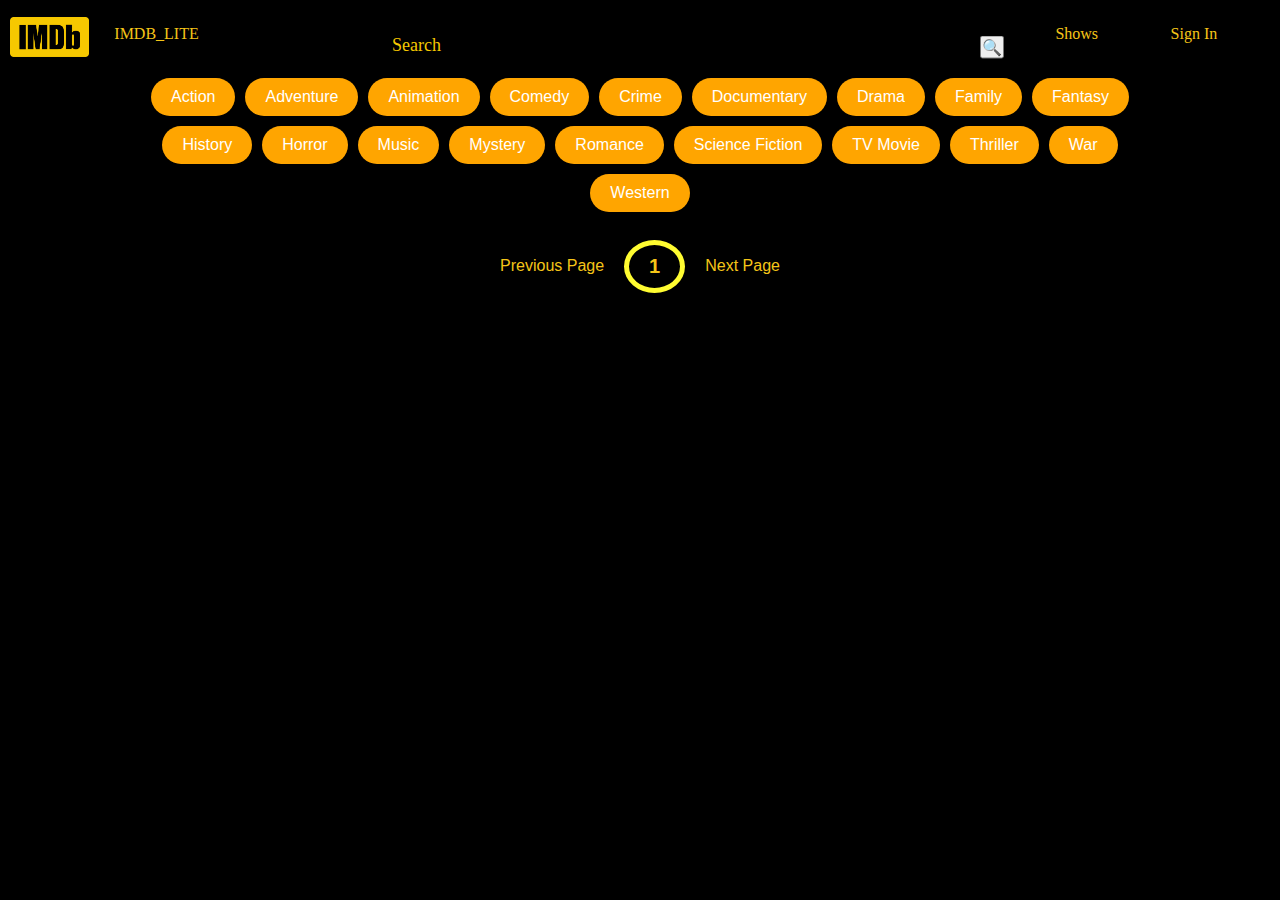
<file: movies.html>
<!DOCTYPE html>
<html lang="en">
<head>
    <meta charset="UTF-8">
    <meta name="viewport" content="width=device-width, initial-scale=1.0">
    <script src="https://cdn.jsdelivr.net/npm/@popperjs/core@2.9.3/dist/umd/popper.min.js" integrity="sha384-W8fXfP3gkOKtndU4JGtKDvXbO53Wy8SZCQHczT5FMiiqmQfUpWbYdTil/SxwZgAN" crossorigin="anonymous"></script>
    <script src="https://cdn.jsdelivr.net/npm/bootstrap@5.1.1/dist/js/bootstrap.min.js" integrity="sha384-skAcpIdS7UcVUC05LJ9Dxay8AXcDYfBJqt1CJ85S/CFujBsIzCIv+l9liuYLaMQ/" crossorigin="anonymous"></script>        
    <link href="https://cdn.jsdelivr.net/npm/bootstrap@5.1.1/dist/css/bootstrap.min.css" rel="stylesheet" integrity="sha384-F3w7mX95PdgyTmZZMECAngseQB83DfGTowi0iMjiWaeVhAn4FJkqJByhZMI3AhiU" crossorigin="anonymous">
    <script src="https://cdn.jsdelivr.net/npm/bootstrap@5.1.1/dist/js/bootstrap.bundle.min.js" integrity="sha384-/bQdsTh/da6pkI1MST/rWKFNjaCP5gBSY4sEBT38Q/9RBh9AH40zEOg7Hlq2THRZ" crossorigin="anonymous"></script>
    <link rel="stylesheet" href="style.css">
    <title>Movies</title>
</head>
<body>
    <!-- Header -->
    <div class="container">
        <div class="header" id="header">
            <div class="logo">
                <img src="images/1150px-IMDB_Logo_2016.svg.png"/>
            </div>
                <div class="element">
                    <a href="index.html"class="a_element">IMDB_LITE</a> 
                </div>
                <div class="box">
                    <form name="search1" id="form">
                        <input type="text" class="input search" name="txt" id="searchText" id="search" class="form-control" placeholder="Search">
                    </form>
                </div>
                <button type="submit" class="btn btn-warning box1" id="search" >🔍</button>
                <div class="element s1">
                    <a class="a_element" href="movies.html">Shows</a> 
                </div>
                <div class="element s2">
                    <a href="signinform/signin.html"class="a_element">Sign In</a> 
                </div>
                
            </div>
        </div>
<!-- Header -->

    <div id="tags"></div>
    <div id="myNav" class="overlay">

        <!-- Button to close the overlay navigation -->
        <a href="javascript:void(0)" class="closebtn" onclick="closeNav()">&times;</a>
      
        <!-- Overlay content -->
        <div class="overlay-content" id="overlay-content"></div>
        
        <a href="javascript:void(0)" class="arrow left-arrow" id="left-arrow">&#8656;</a> 
        
        <a href="javascript:void(0)" class="arrow right-arrow" id="right-arrow" >&#8658;</a>

      </div>
    <main id="main"></main>
    <div class="pagination">
        <div class="page" id="prev">Previous Page</div>
        <div class="current" id="current">1</div>
        <div class="page" id="next">Next Page</div>

    </div>

    <script src="myscript.js"></script>
</body>
</html>
</file>
<file: style.css>
*{
    margin:0px;
    padding:0px;
    font-family: 'Roboto', 'Helvetica', 'Arial', 'sans-serif';
    font-size: 16px;
    font-style: normal;
    font-variant: normal;
    color:#f5c518;
}
a{
    color:inherit;
    text-decoration:inherit;
}
body{
    background-color: rgba(0, 0, 0, 1);
    display: grid;
}
::placeholder { 
    font-family:'Montserrat';
    font-size: 18px;
    color: #f5c518;
    opacity: 1; 
  }
.container{
    margin-top:5px;
}
img{
    max-width:100%;
    padding-left:10px;
    height:40px;
}
.logo{
    padding-top: 12px;
}
.header {
    display: flex;
 
}
.a_element{
    font-family: 'Montserrat';
    padding-left:5px;
}
.s1{
   position: absolute;
   left:80.5%;
}

.s2{
    position: absolute;
    left:89.5%;
 }
.element{
padding: 20px;
}
.a_element:hover{
    font-weight: bold;
    font-size:1.1rem;
    text-decoration: none;
    background: #f5c518;
    padding: 10px 15px;
    border-radius: 2px;
    text-transform: uppercase;
    transition: all 0.2s ease-in-out;
    color:#f5c518;
    color: rgba(255, 255, 255, 1);
    box-shadow: 0 5px 15px rgba(205, 200, 209, 0.4);
}
.search_bar{
    padding:20px;
}
.box{
    position:absolute;
    top: 5.1%;
    left: 48.9%;
    transform: translate(-50%,-50%);

}

.box1{
    position:absolute;
    top: 5.2%;
    left: 77.5%;
    transform: translate(-50%,-50%);

}
.input {
    padding: 10px;
    width: 500px;
    height: 50px;
    background: none;
    border: 4px solid #f5c518;
    border-radius: 50px;
    box-sizing: border-box;
    font-family: 'Montserrat';
    font-size: 26px;
    color: #f5c518;
    outline: none;
    transition: .5s;
}
.box:hover input{
    width: 750px;
    background: #272133;
    border-radius: 10px;
}
i{
    position: absolute;
    top: 50%;
    left: 40px;
    transform: translate(-50%,-50%);
    font-size: 14px;
    color: #f6c800;
    transition: .2s;
}
.box:hover i{
    opacity: 0;
    z-index: -1;
}

.section{
    display:flex;
    flex-direction: row;
}
.aside_left{
    margin-top:15px;
    margin-left:12.5px;
    width:75%;
    height:500px;
    background-color: #f6c800;
    opacity:0.9;
    border: 4px solid #f6c800;
    border-radius: 10px;
}
.about {
    margin-bottom: 20px;
    width: 100%;
    height:150px;
    background-color: #f6c800;
    display: flex;
    align-items: flex-start;
    align-content: flex-start;
    flex-direction: column;
    font-family: 'Montserrat', 'Helvetica', 'Arial', 'sans-serif';
    border: 2px solid #f6c800;
    border-radius: 30px;

}

.about_container {
    display:flex;
    justify-content: center;
    align-items: center;
    height:auto;
    width:100%;
}
.start_text p{
  font-weight: bold;
  font-family: 'Montserrat';
}
.sign_in p{
    color: #f6c800;
}

.sign_in p:hover{
    color: #f6a800;
}
.socialmedia{
    display:flex;
    flex-direction: row;
    justify-content: space-between;
}
.fc{
    background-color: #f6c800; 
}


.button {
    text-align: center;
    text-transform: uppercase;
    cursor: pointer;
    margin-top:40px;
    font-size: 14px;
    font-style:'Roboto';
    letter-spacing: 4px;
    position: absolute;
    background-color: #000303;
    border: none;
    color: #fff;
    padding: 25px;
    width: 150px;
    text-align: center;
    transition-duration: 0.7s;
    overflow: hidden;
    box-shadow: 0 5px 15px #fcd31c;
    border-radius: 4px;
    height:auto;
  }
  
  .button:hover {
    background: #fff;
    box-shadow: 0px 5px 10px 5px #f6c800;
    color: #f6c800;
  }
  
  .button:after {
    content: "";
    background: #f7be04;
    display: block;
    position: absolute;
    padding-top: 120%;
    padding-left: 120%;
    margin-left: -20px !important;
    margin-top: -100%;
    opacity: 0;
    transition: all 0.8s
  }
  
  .button:active:after {
    padding: 0;
    margin: 0;
    opacity: 1;
    transition: 0s
  }
  
  .button:focus { outline:0; }
  
  :root {
    --color: #4973ff;
  }
  
  body {
    font-size: 16px;
    font-family: 'Montserrat', sans-sherif;
    margin: 0;
    padding: 0;
  }
  
  .content {
    max-width: 600px;
    margin: 0 auto;
    padding: 0 20px;
  }
  
  .movies {
    position: relative;
    background: #000000;
    color: white;
    height: 75vh;
    display: flex;
    margin-top:20px;
    align-items: center;
    overflow: hidden;
  }
  
  .movies h2 {
    position: relative;
    z-index: 1;
    font-size: 4.5rem;
    margin: 0 0 10px;
    line-height: 1;
    color: rgba(255, 255, 255, 0.9);
  }
  
  .movies p {
    position: relative;
    z-index: 1;
    font-size: 1.1rem;
    color: rgba(255, 255, 255, 0.5);
    line-height: 1.4;
  }
  
  
  .waves {
    position: absolute;
    bottom: 0;
    left: 0;
    right: 0;
    height: 200px;
    background-color: var(--color);
    box-shadow: inset 0 0 50px rgba(0, 0, 0, 0.5);
    transition: 500ms;
  }
  
  .waves::before,
  .waves::after {
    content: '';
    position: absolute;
    width: 300vw;
    height: 300vw;
    top: -65vw;
    left: 50%;
    transform: translate(-50%, -75%);
  }
  
  .waves::before {
    border-radius: 44%;
    background: #f6c800;
    animation: waves 8s linear infinite;
  }
  
  .waves::after {
    border-radius: 44%;
    background: #f6c800;
    animation: waves 15s linear infinite;
  }
  
  @keyframes waves {
    0% {
      transform: translate(-50%, -75%) rotate(0deg);
    }
    
    100% {
      transform: translate(-50%, -75%) rotate(360deg);
    }
  }
  

   
.main {
    display: flex;
    overflow: hidden;
    height: 500px;
  }
   
  .main img {
    float: left;
    width:  200px;
    height: 150px;
    object-fit: cover;
    vertical-align: middle;
    box-sizing: border-box;
    overflow: hidden;
    border-color: 5px solid #000000;
    transition: opacity .2s;
  }
   
  .main:hover img {
    opacity: 0.5;

  }
   
  .main img:hover {
    opacity: 1;
  }
   
  .main .single-column {
   animation: var(--animation, none) 7s infinite linear;
  }
   
  .main .single-column:hover {
   animation-play-state: paused;
  }
   
  .main .single-column:nth-of-type(odd) {
    align-self: flex-end;
    --direction: 50%;
  }
   
  @keyframes slide {
    to {
      -webkit-transform: translateX(var(--direction, -50%));
              transform: translateY(var(--direction, -50%));
    }
  }


.col-sm-4 img:hover {
    transform: translateY(-5px);
    transition:0.3s;
}

/* css for a footer */


/* css for a genre */


.portfolio {
    padding-top: 50px;
    padding-bottom: 50px;
    margin-bottom: 50px;
    width: 100%;
    display: flex;
    justify-content:center;
    flex-direction: column;
    align-items: center;
    background-color: black;
    font-family: 'Montserrat';
    color: white;
    
}

.portfolio_container {
    width: 100%;
    display: flex;
    justify-content:center;
    flex-direction: row;
    flex-wrap: wrap;
    margin-top: 30px;
    
}

.project {
    width: 25%;
    height: 300px;
    margin-top: 10px;
    /* background-color: blue; */
    overflow: hidden;
}
.pheading{
    font-size: 1.5rem;
    font-family: 'Montserrat';
}
.pr {
    background-color: black;
    height: 300px;
    width: 100%;
    color: white;
    font-size: 10px;
    line-height: 50px;
    align-items: center;
    display: flex;
    font-family: 'Montserrat';
    justify-content: center;
    /* adding animation  */
    cursor: pointer;
    transition: 2s;
    flex-wrap: wrap;
    overflow:hidden;
}

.pr:hover {
    height: 80px;
}
.pr h1:hover{
    color:white;
}
.project_1 {
    background-image: url('https://images.unsplash.com/photo-1474366521946-c3d4b507abf2?ixid=MnwxMjA3fDB8MHxzZWFyY2h8OXx8Ym9va3N8ZW58MHx8MHx8&ixlib=rb-1.2.1&auto=format&fit=crop&w=800&q=60');
    background-size: cover;
}

.project_2 {
    background-image: url('https://images.unsplash.com/photo-1528082992860-d520150d6f6c?ixid=MnwxMjA3fDB8MHxzZWFyY2h8NHx8bWF0aHN8ZW58MHx8MHx8&ixlib=rb-1.2.1&auto=format&fit=crop&w=800&q=60');
    background-size: cover;
    text-align:center;
}

.project_3 {
    background-image: url('https://images.unsplash.com/photo-1546833998-877b37c2e5c6?ixid=MnwxMjA3fDB8MHxzZWFyY2h8MTF8fG1hdGhzfGVufDB8fDB8fA%3D%3D&ixlib=rb-1.2.1&auto=format&fit=crop&w=800&q=60');
    background-size: cover;
    text-align:center;
}

.project_4 {
    background-image: url('https://images.unsplash.com/photo-1602928321679-560bb453f190?ixid=MnwxMjA3fDB8MHxzZWFyY2h8OXx8Y2hlbWlzdHJ5fGVufDB8fDB8fA%3D%3D&ixlib=rb-1.2.1&auto=format&fit=crop&w=800&q=60');
    background-size: cover;
    text-align:center;
    

}

.project_5 {
    background-image: url('https://images.unsplash.com/photo-1554475900-0a0350e3fc7b?ixid=MnwxMjA3fDB8MHxzZWFyY2h8Mnx8Y2hlbWlzdHJ5fGVufDB8fDB8fA%3D%3D&ixlib=rb-1.2.1&auto=format&fit=crop&w=800&q=60');
    background-size: cover;
    text-align:center;
}

.project_6 {
    background-image: url('https://images.unsplash.com/photo-1591306208574-969f12f1ebfe?ixid=MnwxMjA3fDB8MHxzZWFyY2h8OHx8cGh5c2ljc3xlbnwwfHwwfHw%3D&ixlib=rb-1.2.1&auto=format&fit=crop&w=800&q=60');
    background-size: cover;
    text-align:center;

}

.project_7 {
    background-image: url('https://images.unsplash.com/photo-1453733190371-0a9bedd82893?ixid=MnwxMjA3fDB8MHxzZWFyY2h8NHx8cGh5c2ljc3xlbnwwfHwwfHw%3D&ixlib=rb-1.2.1&auto=format&fit=crop&w=800&q=60');
    background-size: cover;
    text-align:center;
}

.project_8 {
    background-image: url('https://images.unsplash.com/photo-1590959651373-a3db0f38a961?ixid=MnwxMjA3fDB8MHxzZWFyY2h8MXx8cGh5c2ljc3xlbnwwfHwwfHw%3D&ixlib=rb-1.2.1&auto=format&fit=crop&w=800&q=60');
    background-size: cover;
    text-align:center;
    
}

/* css for a genre */

/* CSS for a Slideshow */
/* .slideshow {
    height: 700px;
    background-color: #4973ff;
    width:100%;
    margin: 100px auto;
    object-fit:cover;
    background:url("images/avengerss.jpg");
    animation: slide 20s infinite;
}

@keyframes slide{
    25%{
        background:url("images/God of eqypt.jpg");
    }
    50%{
        background:url("images/captain-america.jpg");
    }
    75%{
        background:url("images/spider-man-homecoming-banner-e1508433430979.jpg");
    }
    100%{
        background:url("images/wallpapersden.com_joaquin-phoenix-as-joker_2880x1800.jpg");
    }
} */

 /* CSS for a Slideshow */

 /* CSS for YOUTUBE IFRAME */

.ytvid1 {
    height: 151px;
    width: 100%;
    padding-top: 50px;
    display: flex;
    justify-content: center;
    align-items: center;
    background-image: url(https://media.giphy.com/media/13Nc3xlO1kGg3S/giphy.gif);
    background-position-y: -55px;
}

.ytvid {
    margin-top: 25px;
    padding-top: 10px;
    padding-right: 20px;
    padding-left: 25px;
    justify-content: space-evenly;
    align-items: center;
}
.container1 {
        width: 90%;
        display: flex;
}

.ytcontainer {
    height: 750px;
    width: 100%;
    background-color:black;
    margin-top: 40px;
    text-align: center;
    display: flex;
    align-items: center;
    flex-wrap: wrap;
    animation-name: example;
    animation-duration: 50s;
}
 /* CSS for YOUTUBE IFRAME */

 /* Movies CSS */

 .search{
    background-color: transparent;
    border: 2px solid var(--primary-color);
    padding:0.5rem 1rem;
    border-radius: 50px;
    font-size: 1rem;
    color:#f6c800;
    font-family: inherit;
}

.search:focus{
    outline:0;
    background-color: #f7f1d8;
}

.search::placeholder{
    color: #f6c800;
}

main{
    display:flex;
    flex-wrap: wrap;
    justify-content: center;
}

.movie {
    width: 300px;
    height: 500px;
    margin: 1rem;
    border-radius: 3px;
    box-shadow: 0.2px 4px 5px rgba(0,0,0,0.1);
    background-color: #000000;
    position:relative;
    overflow: hidden;
}


.movie img{
    padding:10px;
    height:350px;
    width:85%;
}

.movie-info{
    color:#eee;
    display: flex;
    align-items: center;
    justify-content: space-between;
    padding: 0.5rem 1rem 1rem ;
    letter-spacing: 0.5px;
}

.movie-info h3{
    margin-top: 0;
}

.movie-info span{
    background-color: #5a564a;
    padding: 0.25rem 0.5rem;
    border-radius: 3px;
    font-weight: bold;
}

.movie-info span.green{
    color:lightgreen;
}

.movie-info span.orange{
    color:orange;
}

.movie-info span.red{
    color:red;
}

.overview{
    position:absolute;
    left:0;
    right:0;
    bottom:0;
    background-color: #fff;
    padding: 1rem;
    max-height: 100%;
    transform:translateY(101%);
    transition:transform 0.3s ease-in;
}

.movie:hover .overview{
    transform:translateY(0)
}

#tags{
    width:80%;
    display:flex;
    flex-wrap: wrap;
    justify-content: center;
    align-items: center;
    margin: 10px auto;
}

.tag{
    color:white;
    padding:10px 20px;
    background-color: orange;
    border-radius: 50px;
    margin:5px;
    display:inline-block;
    cursor: pointer;
}

.tag.highlight{
    background-color: red;
}
.no-results{
    color:white;
}

.pagination{
    display:flex;
    margin:10px 30px;
    align-items: center;
    justify-content: center;
    color:white;
}

.page{
    padding:20px;
    cursor:pointer;
}

.page.disabled{
    cursor:not-allowed;
    color:grey;
}

.current{
    padding: 10px 20px;
    border-radius: 50%;
    border: 5px solid rgb(255, 252, 49);
    font-size: 20px;
    font-weight: 600;
}

.know-more{
    background-color: orange;
    color:white;
    font-size: 16px;
    font-weight: bold;
    border:0;
    border-radius: 50px;
    padding: 10px 20px;
    margin-top: 5px;
}
/* The Overlay (background) */
.overlay {
    /* Height & width depends on how you want to reveal the overlay (see JS below) */   
    height: 100%;
    width: 0;
    position: fixed; /* Stay in place */
    z-index: 1; /* Sit on top */
    left: 0;
    top: 0;
    background-color: rgb(0,0,0); /* Black fallback color */
    background-color: rgba(0,0,0, 0.9); /* Black w/opacity */
    overflow-x: hidden; /* Disable horizontal scroll */
    transition: 0.5s; /* 0.5 second transition effect to slide in or slide down the overlay (height or width, depending on reveal) */
  }
  
  /* Position the content inside the overlay */
  .overlay-content {
    position: relative;
    top: 10%; /* 25% from the top */
    width: 100%; /* 100% width */
    text-align: center; /* Centered text/links */
    margin-top: 30px; /* 30px top margin to avoid conflict with the close button on smaller screens */
  }
  
  /* The navigation links inside the overlay */
  .overlay a {
    padding: 8px;
    text-decoration: none;
    font-size: 36px;
    color: #818181;
    display: block; /* Display block instead of inline */
    transition: 0.3s; /* Transition effects on hover (color) */
  }
  
  /* When you mouse over the navigation links, change their color */
  .overlay a:hover, .overlay a:focus {
    color: #f1f1f1;
  }
  
  /* Position the close button (top right corner) */
  .overlay .closebtn {
    position: absolute;
    top: 20px;
    right: 45px;
    font-size: 60px;
  }
</file>
